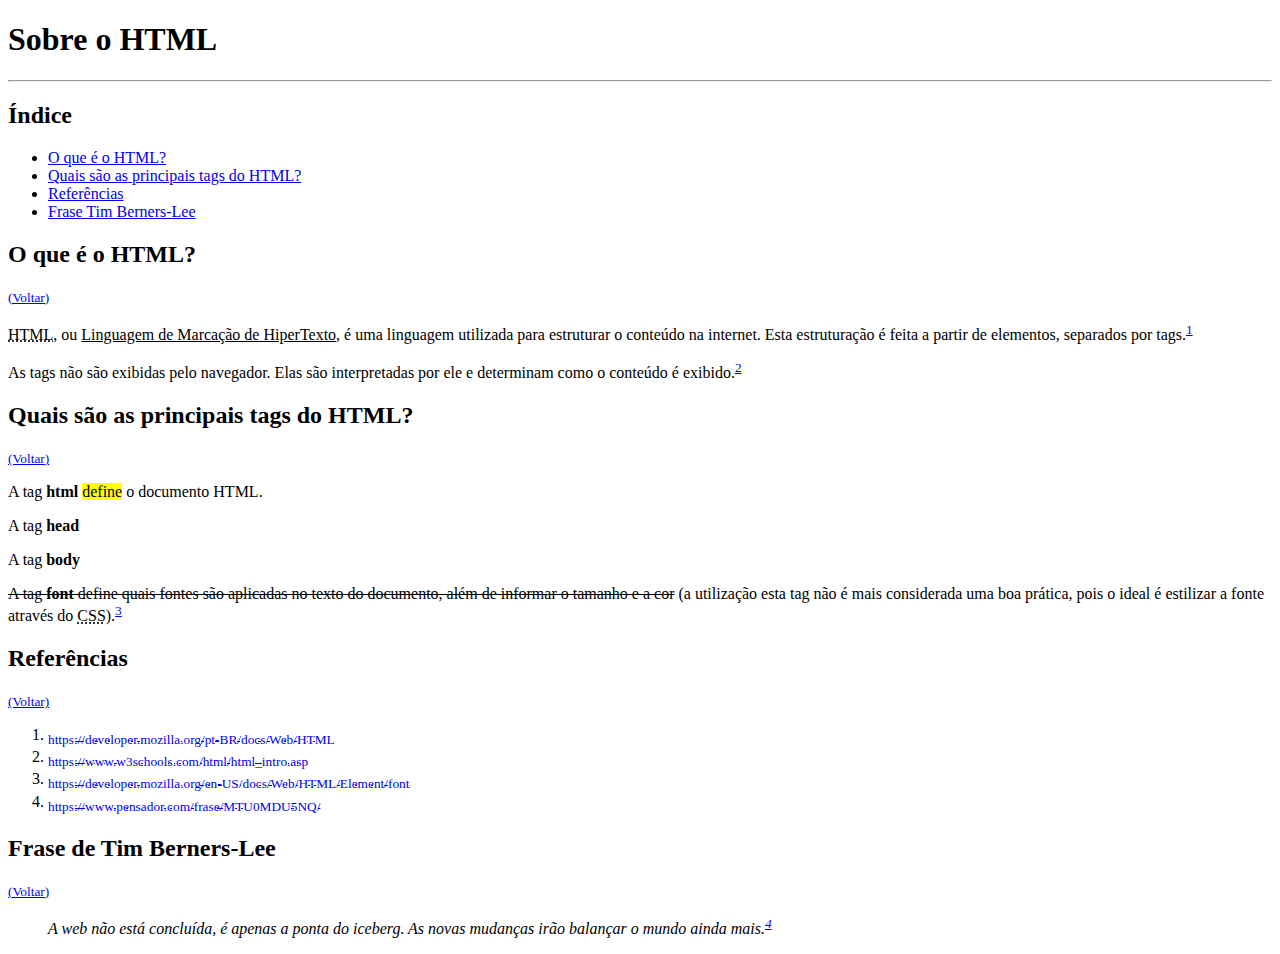
<file: desafio-1/index.html>
<!DOCTYPE html>
<html lang="pt-br">
<head>
    <meta charset="UTF-8">
    <meta name="viewport" content="width=device-width, initial-scale=1.0">
    <title>Sobre o HTML</title>
</head>
<body>
    <h1 id="inicio">Sobre o HTML</h1>
    <hr>
    <h2>Índice</h2>
    <ul>
        <li><a href="#o-que">O que é o HTML?</a></li>
        <li><a href="#principais-tags">Quais são as principais tags do HTML?</a></li>
        <li><a href="#referencias">Referências</a></li>
        <li><a href="#frase">Frase Tim Berners-Lee</a></li>
    </ul>

    <h2 id="o-que">O que é o HTML?</h2>
    <small><a href="#inicio">(Voltar)</a></small>
    <p><abbr title="HyperText Markup Language">HTML</abbr>, ou <u>Linguagem de Marcação de HiperTexto</u>, é uma linguagem utilizada para estruturar o conteúdo na internet. Esta estruturação é feita a partir de elementos, separados por tags.<sup><a href="#1">1</a></sup></p>

    <p>As tags não são exibidas pelo navegador. Elas são interpretadas por ele e determinam como o conteúdo é exibido.<sup><a href="#2">2</a></sup></p>

    <h2 id="principais-tags">Quais são as principais tags do HTML?</h2>
    <small><a href="#inicio">(Voltar)</a></small>
    <p>A tag <strong>html</strong> <mark>define</mark> o documento HTML.</p>
    <p>A tag <strong>head</strong></p>
    <p>A tag <strong>body</strong></p>
    <p><del>A tag <strong>font</strong> define quais fontes são aplicadas no texto do documento, além de informar o tamanho e a cor</del> (a utilização esta tag não é mais considerada uma boa prática, pois o ideal é estilizar a fonte através do <abbr title="Cascading Style Sheets">CSS</abbr>).<sup><a href="#3">3</a></sup></p>

    <h2 id="referencias">Referências</h2>
    <small><a href="#inicio">(Voltar)</a></small>
    <ol>
        <li id="1"><a href="https://developer.mozilla.org/pt-BR/docs/Web/HTML" target="_blank"><sub>https://developer.mozilla.org/pt-BR/docs/Web/HTML</sub></a></li>
        <li id="2"><a href="https://www.w3schools.com/html/html_intro.asp" target="_blank"><sub>https://www.w3schools.com/html/html_intro.asp</sub></a></li>
        <li id="3"><a href="https://developer.mozilla.org/en-US/docs/Web/HTML/Element/font" target="_blank"><sub>https://developer.mozilla.org/en-US/docs/Web/HTML/Element/font</sub></a></li>
        <li id="4"><a href="https://www.pensador.com/frase/MTU0MDU5NQ/" target="_blank"><sub>https://www.pensador.com/frase/MTU0MDU5NQ/</sub></a></li>
    </ol>

    <h2 id="frase">Frase de Tim Berners-Lee</h2>
    <small><a href="#inicio">(Voltar)</a></small>
    <blockquote><i>A web não está concluída, é apenas a ponta do iceberg. As novas mudanças irão balançar o mundo ainda mais.<sup><a href="#4">4</a></sup></i></blockquote>
</body>
</html>
</file>
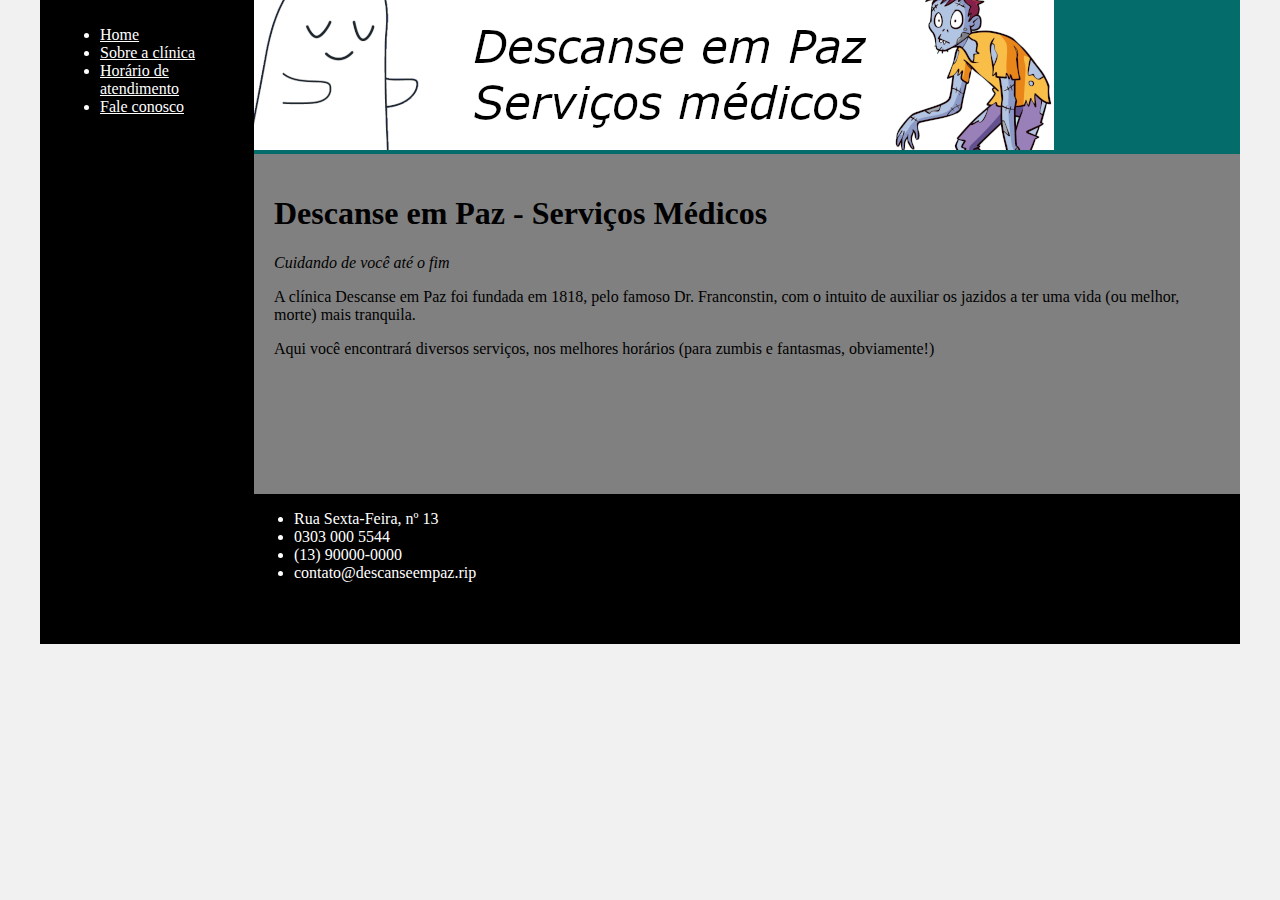
<file: desafio-2/index.html>
<!DOCTYPE html>
<html lang="pt-br">
<head>
    <meta charset="UTF-8">
    <meta http-equiv="X-UA-Compatible" content="IE=edge">
    <meta name="viewport" content="width=device-width, initial-scale=1.0">
    <title>Descanse em Paz - Serviços Médicos</title>
    <link rel="stylesheet" href="base.css">
</head>
<body>
    <div class="wrapper">
        <div class="menu">
            <!-- Aqui vai o seu menu -->
            <ul>
                <li><a href="#">Home</a></li>
                <li><a href="html/sobre.html">Sobre a clínica</a></li>
                <li><a href="html/horarios.html">Horário de atendimento</a></li>
                <li><a href="html/contato.html">Fale conosco</a></li>
            </ul>
        </div>

        <div class="main">
            <div class="header">
                <img src="assets/img1.png" alt="Banner da Descanse em Paz">
            </div>
    
            <div class="content">
                <h1>Descanse em Paz - Serviços Médicos</h1>

                <p><i>Cuidando de você até o fim</i></p>

                <p>A clínica Descanse em Paz foi fundada em 1818, pelo famoso Dr. Franconstin, com o intuito de auxiliar os jazidos a ter uma vida (ou melhor, morte) mais tranquila.</p>

                <p>Aqui você encontrará diversos serviços, nos melhores horários (para zumbis e fantasmas, obviamente!)</p>
            </div>
    
            <div class="footer">
                <ul>
                    <li>Rua Sexta-Feira, nº 13</li>
                    <li>0303 000 5544</li>
                    <li>(13) 90000-0000</li>
                    <li>contato@descanseempaz.rip</li>
                </ul>
            </div>
        </div>
    </div>
</body>
</html>
</file>
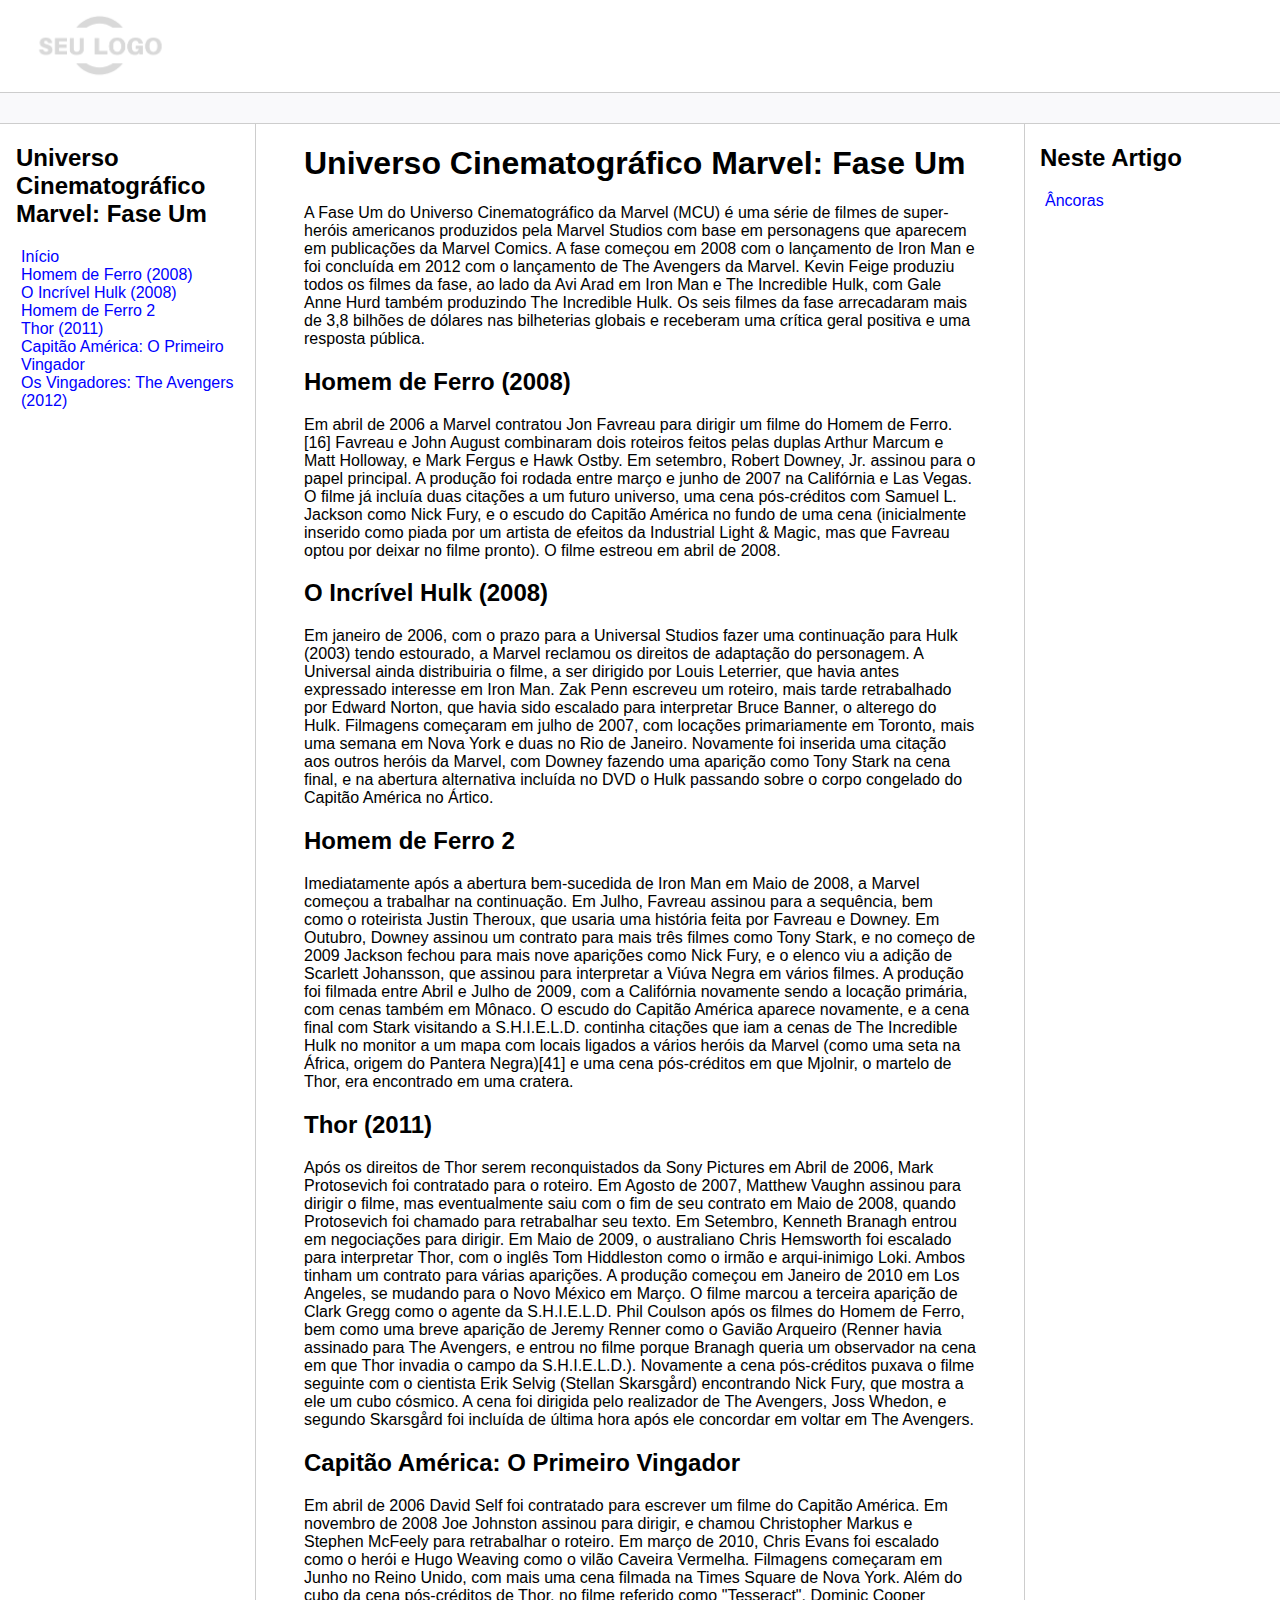
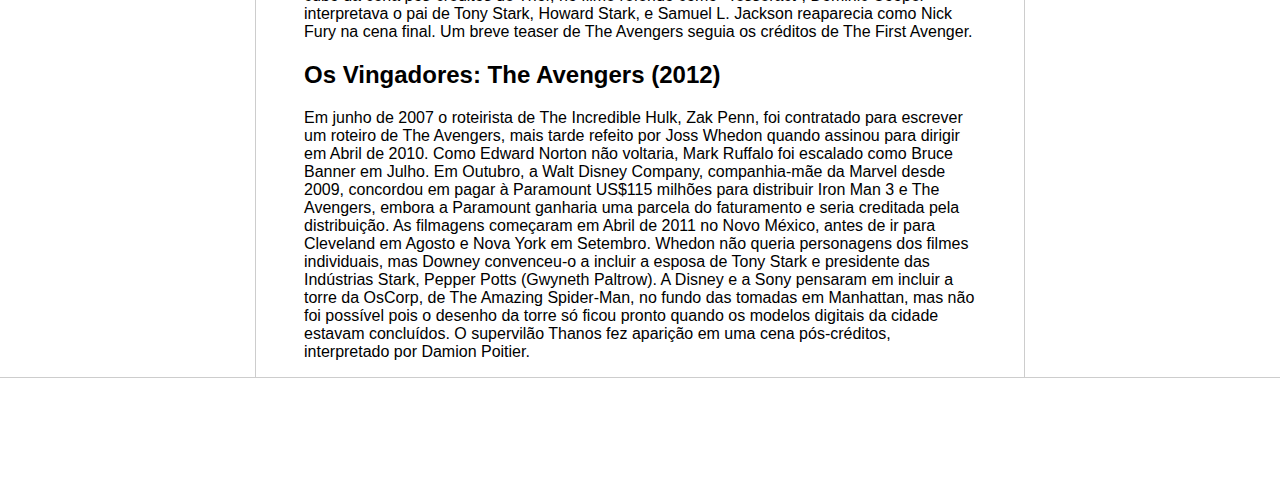
<file: desafio-3/index.html>
<!DOCTYPE html>
<html lang="pt-br">
<head>
    <meta charset="UTF-8">
    <meta http-equiv="X-UA-Compatible" content="IE=edge">
    <meta name="viewport" content="width=device-width, initial-scale=1.0">
    <title>Universo Cinematográfico Marvel: Fase Um</title>
    <link rel="stylesheet" href="assets/css/style.css">
</head>
<body>

    <div>   
        <div class="logo">
            <img src="assets/images/logo.png" width="200"/>
        </div>
    </div>

    <div class="bar"></div>

    <section class="content">
        <nav>
            <h2>Universo Cinematográfico Marvel: Fase Um</h2>
            <ul>
                <li><a href="#inicio">Início</a></li>
                <li><a href="#ferro">Homem de Ferro (2008)</a></li>
                <li><a href="#hulk">O Incrível Hulk (2008)</a></li>
                <li><a href="#ferro-2">Homem de Ferro 2</a></li>
                <li><a href="#thor">Thor (2011)</a></li>
                <li><a href="#america">Capitão América: O Primeiro Vingador</a></li>
                <li><a href="#vingadores">Os Vingadores: The Avengers (2012)</a></li>
            </ul>
        </nav>

        <main>
            <h1 id="inicio">Universo Cinematográfico Marvel: Fase Um</h1>
            <p>A Fase Um do Universo Cinematográfico da Marvel (MCU) é uma série de filmes de super-heróis americanos produzidos pela Marvel Studios com base em personagens que aparecem em publicações da Marvel Comics. A fase começou em 2008 com o lançamento de Iron Man e foi concluída em 2012 com o lançamento de The Avengers da Marvel. Kevin Feige produziu todos os filmes da fase, ao lado da Avi Arad em Iron Man e The Incredible Hulk, com Gale Anne Hurd também produzindo The Incredible Hulk. Os seis filmes da fase arrecadaram mais de 3,8 bilhões de dólares nas bilheterias globais e receberam uma crítica geral positiva e uma resposta pública.</p>

            <h2 id="ferro">Homem de Ferro (2008)</h2>
            <p>Em abril de 2006 a Marvel contratou Jon Favreau para dirigir um filme do Homem de Ferro.[16] Favreau e John August combinaram dois roteiros feitos pelas duplas Arthur Marcum e Matt Holloway, e Mark Fergus e Hawk Ostby. Em setembro, Robert Downey, Jr. assinou para o papel principal. A produção foi rodada entre março e junho de 2007 na Califórnia e Las Vegas. O filme já incluía duas citações a um futuro universo, uma cena pós-créditos com Samuel L. Jackson como Nick Fury, e o escudo do Capitão América no fundo de uma cena (inicialmente inserido como piada por um artista de efeitos da Industrial Light & Magic, mas que Favreau optou por deixar no filme pronto). O filme estreou em abril de 2008.</p>

            <h2 id="hulk">O Incrível Hulk (2008)</h2>
            <p>Em janeiro de 2006, com o prazo para a Universal Studios fazer uma continuação para Hulk (2003) tendo estourado, a Marvel reclamou os direitos de adaptação do personagem. A Universal ainda distribuiria o filme, a ser dirigido por Louis Leterrier, que havia antes expressado interesse em Iron Man. Zak Penn escreveu um roteiro, mais tarde retrabalhado por Edward Norton, que havia sido escalado para interpretar Bruce Banner, o alterego do Hulk. Filmagens começaram em julho de 2007, com locações primariamente em Toronto, mais uma semana em Nova York e duas no Rio de Janeiro. Novamente foi inserida uma citação aos outros heróis da Marvel, com Downey fazendo uma aparição como Tony Stark na cena final, e na abertura alternativa incluída no DVD o Hulk passando sobre o corpo congelado do Capitão América no Ártico.</p>

            <h2 id="ferro-2">Homem de Ferro 2</h2>
            <p>Imediatamente após a abertura bem-sucedida de Iron Man em Maio de 2008, a Marvel começou a trabalhar na continuação. Em Julho, Favreau assinou para a sequência, bem como o roteirista Justin Theroux, que usaria uma história feita por Favreau e Downey. Em Outubro, Downey assinou um contrato para mais três filmes como Tony Stark, e no começo de 2009 Jackson fechou para mais nove aparições como Nick Fury, e o elenco viu a adição de Scarlett Johansson, que assinou para interpretar a Viúva Negra em vários filmes. A produção foi filmada entre Abril e Julho de 2009, com a Califórnia novamente sendo a locação primária, com cenas também em Mônaco. O escudo do Capitão América aparece novamente, e a cena final com Stark visitando a S.H.I.E.L.D. continha citações que iam a cenas de The Incredible Hulk no monitor a um mapa com locais ligados a vários heróis da Marvel (como uma seta na África, origem do Pantera Negra)[41] e uma cena pós-créditos em que Mjolnir, o martelo de Thor, era encontrado em uma cratera.</p>

            <h2 id="thor">Thor (2011)</h2>
            <p>Após os direitos de Thor serem reconquistados da Sony Pictures em Abril de 2006, Mark Protosevich foi contratado para o roteiro. Em Agosto de 2007, Matthew Vaughn assinou para dirigir o filme, mas eventualmente saiu com o fim de seu contrato em Maio de 2008, quando Protosevich foi chamado para retrabalhar seu texto. Em Setembro, Kenneth Branagh entrou em negociações para dirigir. Em Maio de 2009, o australiano Chris Hemsworth foi escalado para interpretar Thor, com o inglês Tom Hiddleston como o irmão e arqui-inimigo Loki. Ambos tinham um contrato para várias aparições. A produção começou em Janeiro de 2010 em Los Angeles, se mudando para o Novo México em Março. O filme marcou a terceira aparição de Clark Gregg como o agente da S.H.I.E.L.D. Phil Coulson após os filmes do Homem de Ferro, bem como uma breve aparição de Jeremy Renner como o Gavião Arqueiro (Renner havia assinado para The Avengers, e entrou no filme porque Branagh queria um observador na cena em que Thor invadia o campo da S.H.I.E.L.D.). Novamente a cena pós-créditos puxava o filme seguinte com o cientista Erik Selvig (Stellan Skarsgård) encontrando Nick Fury, que mostra a ele um cubo cósmico. A cena foi dirigida pelo realizador de The Avengers, Joss Whedon, e segundo Skarsgård foi incluída de última hora após ele concordar em voltar em The Avengers.</p>

            <h2 id="america">Capitão América: O Primeiro Vingador</h2>
            <p>Em abril de 2006 David Self foi contratado para escrever um filme do Capitão América. Em novembro de 2008 Joe Johnston assinou para dirigir, e chamou Christopher Markus e Stephen McFeely para retrabalhar o roteiro. Em março de 2010, Chris Evans foi escalado como o herói e Hugo Weaving como o vilão Caveira Vermelha. Filmagens começaram em Junho no Reino Unido, com mais uma cena filmada na Times Square de Nova York. Além do cubo da cena pós-créditos de Thor, no filme referido como "Tesseract", Dominic Cooper interpretava o pai de Tony Stark, Howard Stark, e Samuel L. Jackson reaparecia como Nick Fury na cena final. Um breve teaser de The Avengers seguia os créditos de The First Avenger.</p>

            <h2 id="vingadores">Os Vingadores: The Avengers (2012)</h2>
            <p>Em junho de 2007 o roteirista de The Incredible Hulk, Zak Penn, foi contratado para escrever um roteiro de The Avengers, mais tarde refeito por Joss Whedon quando assinou para dirigir em Abril de 2010. Como Edward Norton não voltaria, Mark Ruffalo foi escalado como Bruce Banner em Julho. Em Outubro, a Walt Disney Company, companhia-mãe da Marvel desde 2009, concordou em pagar à Paramount US$115 milhões para distribuir Iron Man 3 e The Avengers, embora a Paramount ganharia uma parcela do faturamento e seria creditada pela distribuição. As filmagens começaram em Abril de 2011 no Novo México, antes de ir para Cleveland em Agosto e Nova York em Setembro. Whedon não queria personagens dos filmes individuais, mas Downey convenceu-o a incluir a esposa de Tony Stark e presidente das Indústrias Stark, Pepper Potts (Gwyneth Paltrow). A Disney e a Sony pensaram em incluir a torre da OsCorp, de The Amazing Spider-Man, no fundo das tomadas em Manhattan, mas não foi possível pois o desenho da torre só ficou pronto quando os modelos digitais da cidade estavam concluídos. O supervilão Thanos fez aparição em uma cena pós-créditos, interpretado por Damion Poitier.</p>
        </main>

        <div class="anchors">
            <h2>Neste Artigo</h2>
            <ul>
                <li><a href="#">Âncoras</a></li>
            </ul>
        </div>
    </section>

    <footer>

    </footer>
</body>
</html>
</file>
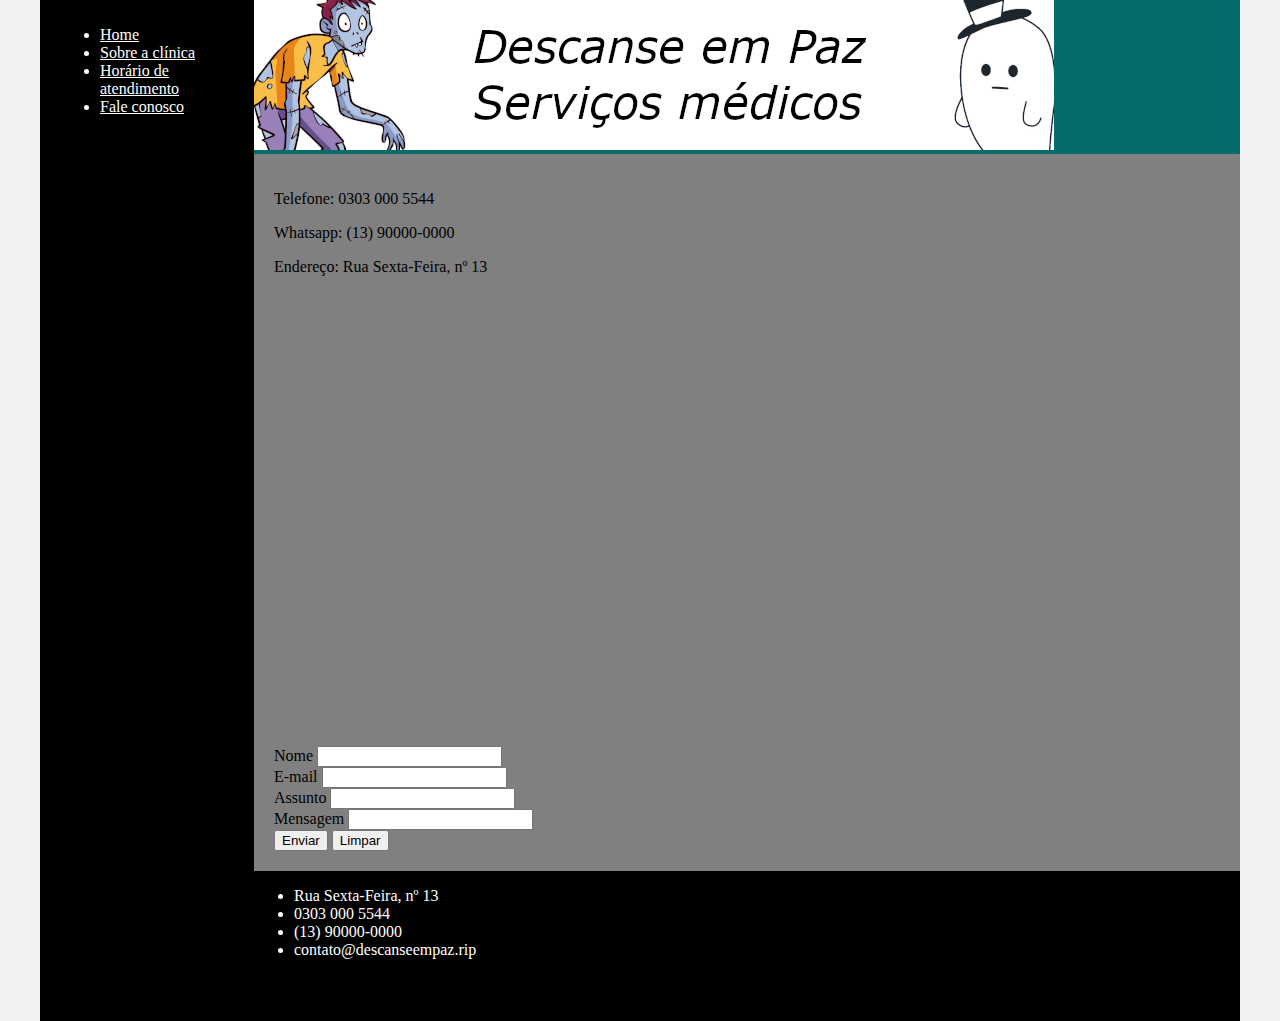
<file: desafio-2/html/contato.html>
<!DOCTYPE html>
<html lang="pt-br">
<head>
    <meta charset="UTF-8">
    <meta http-equiv="X-UA-Compatible" content="IE=edge">
    <meta name="viewport" content="width=device-width, initial-scale=1.0">
    <title>Descanse em Paz - Serviços Médicos</title>
    <link rel="stylesheet" href="../base.css">
</head>
<body>
    <div class="wrapper">
        <div class="menu">
            <!-- Aqui vai o seu menu -->
            <ul>
                <li><a href="../index.html">Home</a></li>
                <li><a href="sobre.html">Sobre a clínica</a></li>
                <li><a href="horarios.html">Horário de atendimento</a></li>
                <li><a href="#">Fale conosco</a></li>
            </ul>
        </div>

        <div class="main">
            <div class="header">
                <img src="../assets/img4.png" alt="Banner da Descanse em Paz">
            </div>
    
            <div class="content">
                <p>Telefone: 0303 000 5544</p>
                <p>Whatsapp: (13) 90000-0000</p>
                <p>Endereço: Rua Sexta-Feira, nº 13</p>
                <iframe src="https://www.google.com/maps/embed?pb=!1m18!1m12!1m3!1d3660.5619443768537!2d-46.57337382388735!3d-23.4401862571531!2m3!1f0!2f0!3f0!3m2!1i1024!2i768!4f13.1!3m3!1m2!1s0x94cef44a58cc2577%3A0x86c52d39488c8242!2sCemit%C3%A9rio%20Parque%20dos%20Pinheiros!5e0!3m2!1spt-BR!2sbr!4v1728411348769!5m2!1spt-BR!2sbr" width="600" height="450" style="border:0;" allowfullscreen="" loading="lazy" referrerpolicy="no-referrer-when-downgrade"></iframe>
                <br>

                <form name="ouija" method="GET" action="#">
                    <label for="nome">Nome</label>
                    <input type="text" name="nome">
                    <br>
                    
                    <label for="email">E-mail</label>
                    <input type="email" name="email">
                    <br>
                    
                    <label for="assunto">Assunto</label>
                    <input type="text" name="assunto">
                    <br>
                    
                    <label for="mensagem">Mensagem</label>
                    <input type="textarea" name="mensagem">
                    <br>

                    <button type="submit">Enviar</button>
                    <button type="reset">Limpar</button>
                </form>
            </div>
    
            <div class="footer">
                <ul>
                    <li>Rua Sexta-Feira, nº 13</li>
                    <li>0303 000 5544</li>
                    <li>(13) 90000-0000</li>
                    <li>contato@descanseempaz.rip</li>
                </ul>
            </div>
        </div>
    </div>
</body>
</html>
</file>
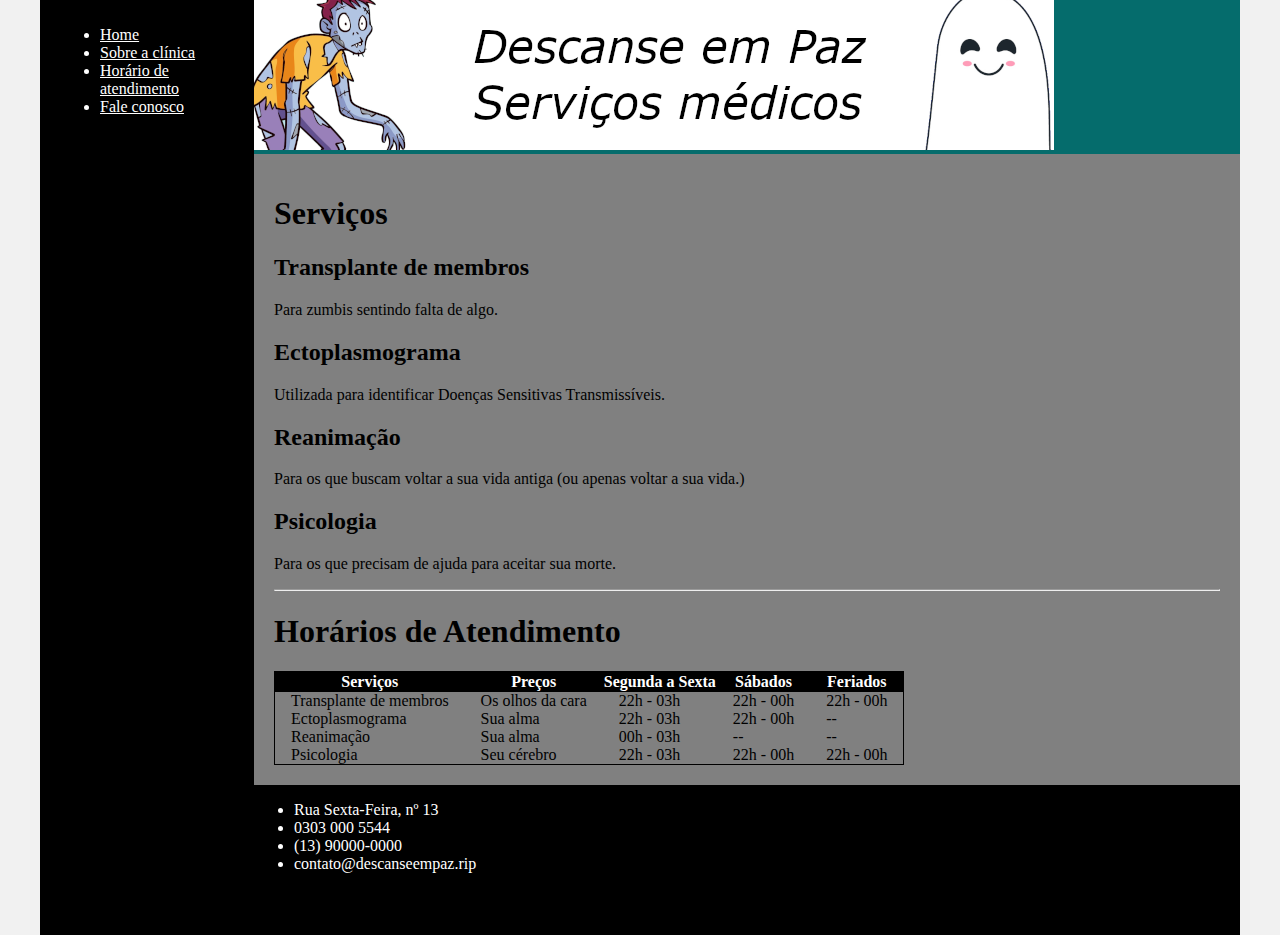
<file: desafio-2/html/horarios.html>
<!DOCTYPE html>
<html lang="pt-br">
<head>
    <meta charset="UTF-8">
    <meta http-equiv="X-UA-Compatible" content="IE=edge">
    <meta name="viewport" content="width=device-width, initial-scale=1.0">
    <title>Descanse em Paz - Serviços Médicos</title>
    <link rel="stylesheet" href="../base.css">

    <style>
        table{
            border: 1px solid black;
        }

        th{
            background-color: black;
            color: white;
        }

        tr:hover{
            background-color: white;
        }

        td{
            padding: 0 1em;
        }
    </style>
</head>
<body>
    <div class="wrapper">
        <div class="menu">
            <!-- Aqui vai o seu menu -->
            <ul>
                <li><a href="../index.html">Home</a></li>
                <li><a href="sobre.html">Sobre a clínica</a></li>
                <li><a href="#">Horário de atendimento</a></li>
                <li><a href="contato.html">Fale conosco</a></li>
            </ul>
        </div>

        <div class="main">
            <div class="header">
                <img src="../assets/img3.png" alt="Banner da Descanse em Paz">
            </div>
    
            <div class="content">
                <h1>Serviços</h1>

                <h2>Transplante de membros</h2>
                <p>Para zumbis sentindo falta de algo.</p>

                <h2>Ectoplasmograma</h2>
                <p>Utilizada para identificar Doenças Sensitivas Transmissíveis.</p>

                <h2>Reanimação</h2>
                <p>Para os que buscam voltar a sua vida antiga (ou apenas voltar a sua vida.)</p>

                <h2>Psicologia</h2>
                <p>Para os que precisam de ajuda para aceitar sua morte.</p>
                
                <hr>

                <h1>Horários de Atendimento</h1>

                <table cellspacing="0">
                    <tr>
                        <th>Serviços</th>
                        <th>Preços</th>
                        <th>Segunda a Sexta</th>
                        <th>Sábados</th>
                        <th>Feriados</th>
                    </tr>
                    <tr>
                        <td>Transplante de membros</td>
                        <td>Os olhos da cara</td>
                        <td>22h - 03h</td>
                        <td>22h - 00h</td>
                        <td>22h - 00h</td>
                    </tr>
                    <tr>
                        <td>Ectoplasmograma</td>
                        <td>Sua alma</td>
                        <td>22h - 03h</td>
                        <td>22h - 00h</td>
                        <td>--</td>
                    </tr>
                    <tr>
                        <td>Reanimação</td>
                        <td>Sua alma</td>
                        <td>00h - 03h</td>
                        <td>--</td>
                        <td>--</td>
                    </tr>
                    <tr>
                        <td>Psicologia</td>
                        <td>Seu cérebro</td>
                        <td>22h - 03h</td>
                        <td>22h - 00h</td>
                        <td>22h - 00h</td>
                    </tr>
                </table>
            </div>
    
            <div class="footer">
                <ul>
                    <li>Rua Sexta-Feira, nº 13</li>
                    <li>0303 000 5544</li>
                    <li>(13) 90000-0000</li>
                    <li>contato@descanseempaz.rip</li>
                </ul>
            </div>
        </div>
    </div>
</body>
</html>
</file>
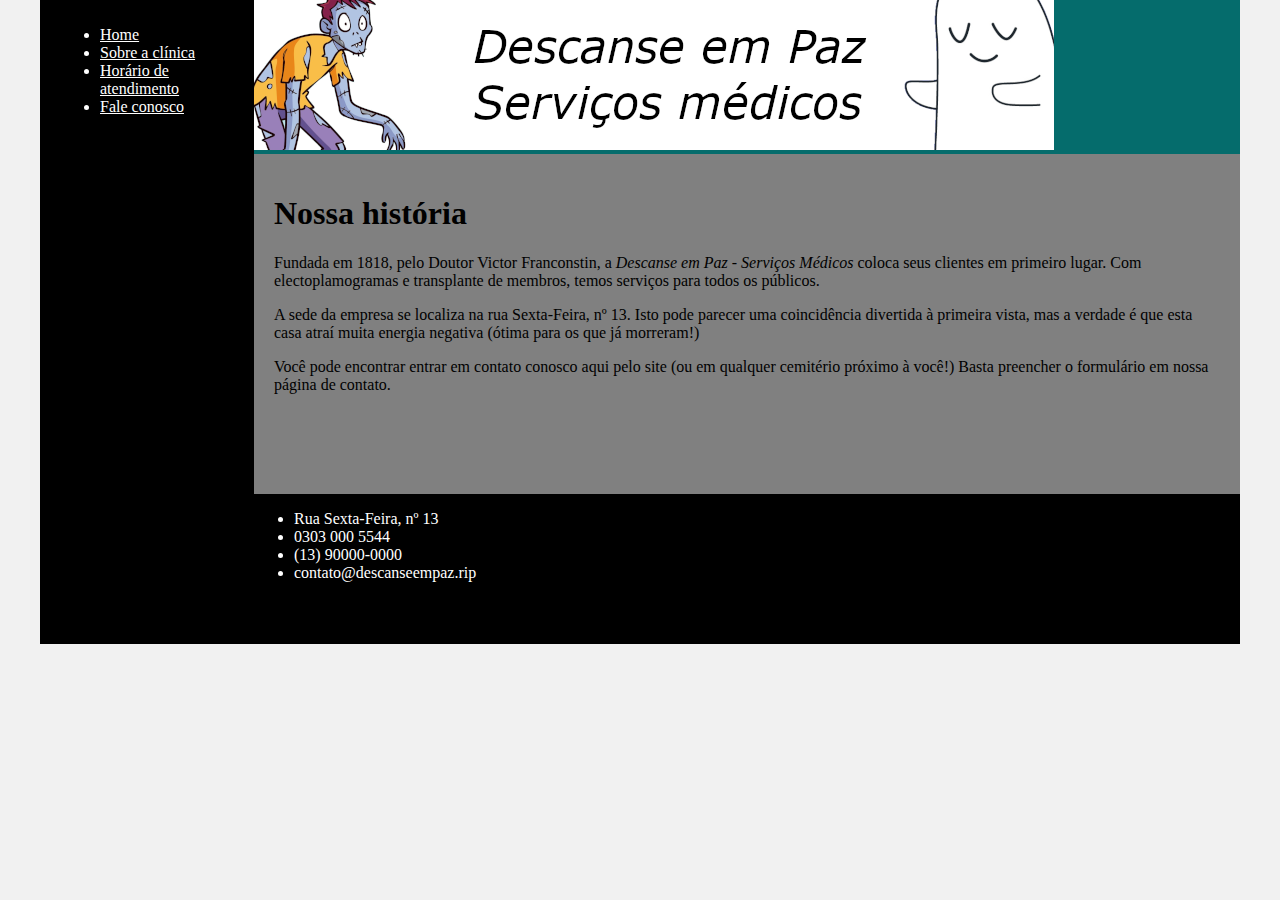
<file: desafio-2/html/sobre.html>
<!DOCTYPE html>
<html lang="pt-br">
<head>
    <meta charset="UTF-8">
    <meta http-equiv="X-UA-Compatible" content="IE=edge">
    <meta name="viewport" content="width=device-width, initial-scale=1.0">
    <title>Descanse em Paz - Serviços Médicos</title>
    <link rel="stylesheet" href="../base.css">
</head>
<body>
    <div class="wrapper">
        <div class="menu">
            <!-- Aqui vai o seu menu -->
            <ul>
                <li><a href="../index.html">Home</a></li>
                <li><a href="#">Sobre a clínica</a></li>
                <li><a href="horarios.html">Horário de atendimento</a></li>
                <li><a href="contato.html">Fale conosco</a></li>
            </ul>
        </div>

        <div class="main">
            <div class="header">
                <img src="../assets/img2.png" alt="Banner da Descanse em Paz">
            </div>
    
            <div class="content">
                <h1>Nossa história</h1>

                <p>Fundada em 1818, pelo Doutor Victor Franconstin, a <i>Descanse em Paz - Serviços Médicos</i> coloca seus clientes em primeiro lugar. Com electoplamogramas e transplante de membros, temos serviços para todos os públicos.</p>

                <p>A sede da empresa se localiza na rua Sexta-Feira, nº 13. Isto pode parecer uma coincidência divertida à primeira vista, mas a verdade é que esta casa atraí muita energia negativa (ótima para os que já morreram!)</p>

                <p>Você pode encontrar entrar em contato conosco aqui pelo site (ou em qualquer cemitério próximo à você!) Basta preencher o formulário em nossa página de contato.</p>
            </div>
    
            <div class="footer">
                <ul>
                    <li>Rua Sexta-Feira, nº 13</li>
                    <li>0303 000 5544</li>
                    <li>(13) 90000-0000</li>
                    <li>contato@descanseempaz.rip</li>
                </ul>
            </div>
        </div>
    </div>
</body>
</html>
</file>
<file: desafio-2/base.css>
html, body {
    margin: 0;
}
body {
    background-color: #f1f1f1;
    display: flex;
    justify-content: center;
}

.wrapper {
    width: 1200px;
    display: flex;
    margin: 0 auto;
    background-color: aquamarine;
}
.main {
    display: flex;
    flex-flow: column;
    width: 85%;
}
.menu {
    width: 15%;
    background-color: black;
    color: white;
    padding: 10px 20px 0px;
}
.menu a {
    color: white;
}
.header {
    background-color: rgb(5, 108, 108);
    min-height: 150px;
}
.content {
    background-color: gray;
    min-height: 300px;
    padding: 20px;
}
.footer {
    background-color: black;
    color: white;
    min-height: 150px;
}
</file>
<file: desafio-3/assets/css/style.css>
body, html {
    margin: 0;
    padding: 0;
    font-family: 'Segoe UI', Tahoma, Geneva, Verdana, sans-serif;
}
ul { list-style: none; padding-left: 5px; }
a { color:blue; text-decoration: none;}
.bar {
    background-color: #f9f9fb;
    padding:15px;
    border-top: solid 1px #cdcdcd;
    border-bottom: solid 1px #cdcdcd;
}
.content {
    max-width: 1440px;
    margin: auto;
    grid-gap: 3rem;
    display: grid;
    gap: 3rem;
    grid-template-areas: "sidebar main anchors";
    grid-template-columns: minmax(0,15rem) minmax(0,2.5fr) minmax(0,15rem);
    padding-left: 1rem;
    padding-right: 1rem;
}
footer {
    min-height: 100px;
    border-top: solid 1px #cdcdcd;
}
.anchors {
    border-left: solid 1px #cdcdcd;
    padding-left: 15px;
}
nav {
    border-right: solid 1px #cdcdcd;
}
figure {
    text-align: center;
}
</file>
